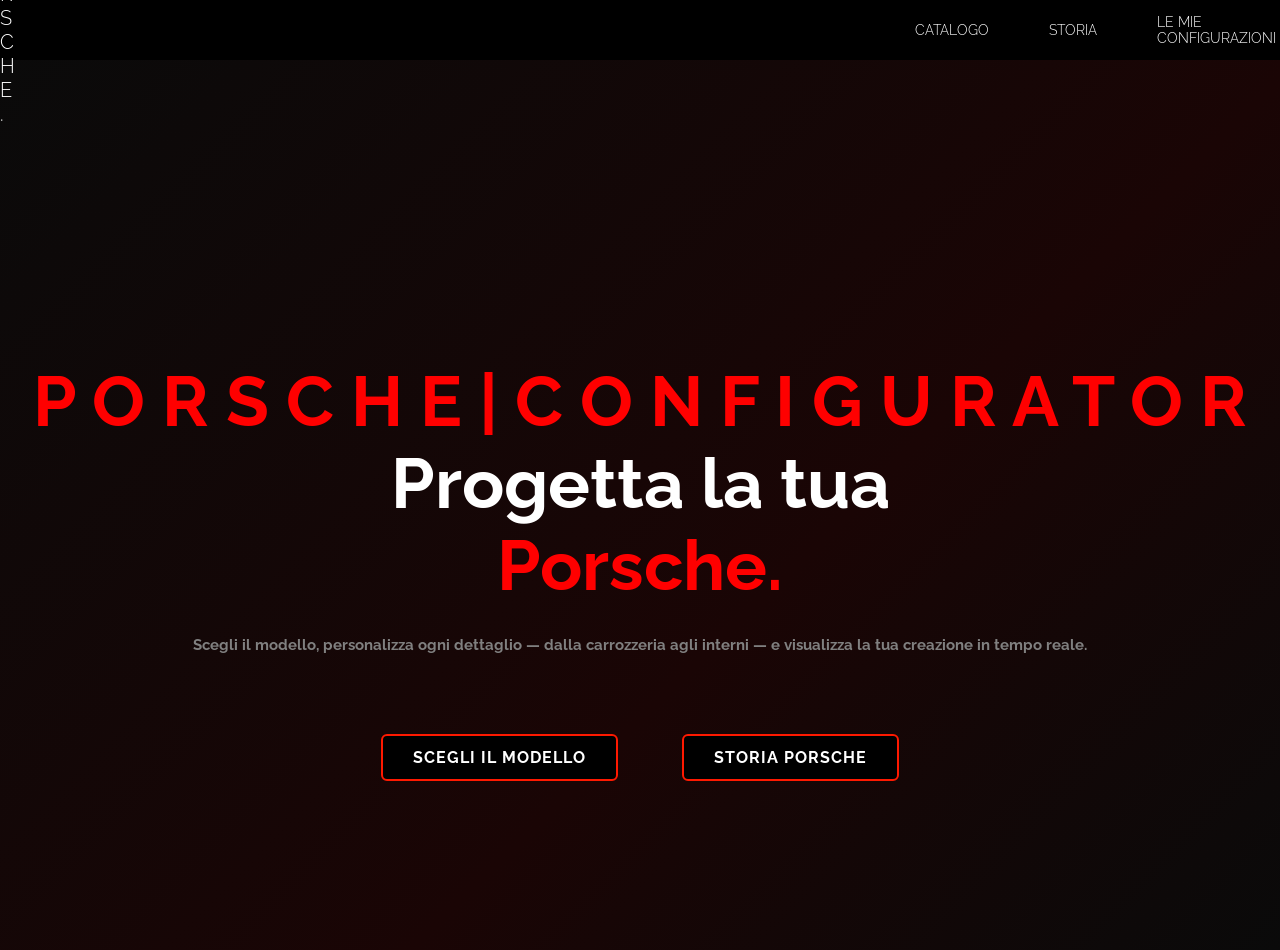
<file: index.html>
<!DOCTYPE html>
<html lang="en">
<head>
    <meta charset="UTF-8">
    <meta name="viewport" content="width=device-width, initial-scale=1.0">
    <title>Porsche -Homepage</title>
    <link rel="stylesheet" href="assets/style.css">
    <link href="https://fonts.googleapis.com/css2?family=Raleway:wght@300;400;500;600;700&display=swap" rel="stylesheet">
</head>
<body>
    <nav>
        <a href="index.html" id="porsche-nav">P O R S C H E .</a>
        <a href="" class="nav-links">CATALOGO</a>
        <a href="" class="nav-links">STORIA</a>
        <a href="" class="nav-links">LE MIE CONFIGURAZIONI</a>
        <button class="btn-nav">ACCOUNT</button>
    </nav>
    <main>
        <div class="left-homePage">
            <h6 class="porsche-configurator">P O R S C H E | C O N F I G U R A T O R</h6>
            <h1 class="progetta">Progetta la tua</h1>
            <h1 class="porsche">Porsche.</h1>
            <h5 class="scritte-index">Scegli il modello, personalizza ogni dettaglio — 
                dalla carrozzeria agli interni — e visualizza la 
                tua creazione in tempo reale.
            </h5>
            <button class="btn-homepage">SCEGLI IL MODELLO</button>
            <button class="btn-homepage">STORIA PORSCHE</button>
        </div>
    </main>
    
</body>
</html>
</file>
<file: assets/style.css>
* {
    margin: 0;
    padding: 0;
    font-family: 'Raleway', sans-serif;
    box-sizing: border-box;
}

:root {
    --porsche-red: #D5001C;
    --porsche-black: #0A0A0A;
    --porsche-dark: #151515;
    --porsche-mid: #1E1E1E;
    --porsche-card: #1a1a1a;
    --porsche-border: #2a2a2a;
    --porsche-gold: #C8A96E;
    --porsche-silver: #A8A8A8;
    --porsche-white: #F5F5F5;
    --porsche-light: #E0E0E0;
}

body {
    background: var(--porsche-black);
    color: var(--porsche-white);
    font-family: 'Barlow', sans-serif;
    font-weight: 300;
    overflow-x: hidden;
}

nav {
    color: white;
    background-color: black;
    height: 60px;
    display: flex;
    align-items: center;
    justify-content: space-evenly;
    font-size: 20px;
}

.nav-links {
    text-decoration: none;
    color: white;
    padding-left: 30px;
    padding-right: 30px;
    font-size: 14px;
}

.nav-links:hover {
    color: red;
    transition: ease-in-out 0.5s;
}

.nav-links:active {
    scale: 0.70;
}

#porsche-nav {
    margin-right: 870px;
    text-decoration: none;
    color: white;
}

#porsche-nav:hover {
    color: red;
    transition: ease-in-out 0.5s;
}

main {
    background: linear-gradient(135deg, #0A0A0A 0%, #1a0505 60%, #0A0A0A 100%);
    height: 890px;
}

.porsche-configurator {
    color: #FF0000;
    font-size: 70px;
}

.progetta {
    color: white;
    font-size: 70px;
}

.porsche {
    color: #FF0000;
    font-size: 70px;
}

.left-homePage {
    text-align: center;
    padding-top: 300px;
    height: 500px;
}

.scritte-index {
    color: gray;
    font-size: 15px;
    margin-top: 30px;
    margin-bottom: 50px;
}

.btn-nav {
    background-color: #000000;
    color: #ffffff;
    padding: 12px 30px;
    border: 2px solid #ff1900;
    border-radius: 6px;
    font-size: 16px;
    font-weight: bold;
    text-transform: uppercase;
    letter-spacing: 1px;
    cursor: pointer;
    transition: all 0.4s ease;
}

.btn-nav:hover {
    background-color: #ff1900;
    color: #ffffff;
    border-color: #ff1900;
    box-shadow: 0 0 20px rgba(231, 76, 60, 0.4);
    transform: scale(1.05);
}

.btn-nav:active {
    transform: scale(0.98);
}

.btn-homepage {
    background-color: #000000;
    color: #ffffff;
    padding: 12px 30px;
    border: 2px solid #ff1900;
    border-radius: 6px;
    font-size: 16px;
    font-weight: bold;
    text-transform: uppercase;
    letter-spacing: 1px;
    cursor: pointer;
    transition: all 0.4s ease;
    margin: 30px;
}

.btn-homepage:hover {
    background-color: #ff1900;
    color: #ffffff;
    border-color: #ff1900;
    box-shadow: 0 0 20px rgba(231, 76, 60, 0.4);
    transform: scale(1.05);
}

.btn-homepage:active {
    transform: scale(0.98);
}

.gamma-completa {
    background: linear-gradient(135deg, #0A0A0A 0%, #1a0505 60%, #0A0A0A 100%);
    color: red;
    font-size: 12px;
    padding-left: 90px;
    padding-top: 60px;
}

.catalogo-scritte {
    color: white;
    font-size: 70px;
    padding-top: 10px;
    padding-left: 80px;
    background: linear-gradient(135deg, #0A0A0A 0%, #1a0505 60%, #0A0A0A 100%);
}

.bottoni-modelli {
    padding-top: 40px;
    background: linear-gradient(135deg, #0A0A0A 0%, #1a0505 60%, #0A0A0A 100%);
    padding-left: 80px;
}

.bottoni {
    margin-top: 30px;
    margin-bottom: 30px;
    margin-left: 10px;
    background-color: #000000;
    color: #ffffff;
    padding: 12px 30px;
    border: 2px solid #ff1900;
    border-radius: 6px;
    font-size: 16px;
    font-weight: bold;
    text-transform: uppercase;
    letter-spacing: 1px;
    cursor: pointer;
    transition: all 0.4s ease;
}

.bottoni:hover {
    background-color: #ff1900;
    color: #ffffff;
    border-color: #ff1900;
    box-shadow: 0 0 20px rgba(231, 76, 60, 0.4);
    transform: scale(1.05);
}

.bottoni:active {
    transform: scale(0.98);
}

.grid-macchine {
    display: grid;
    grid-template-columns: repeat(auto-fit, minmax(350px, 1fr));
    gap: 24px;

    padding: 48px 80px 80px;

    background: linear-gradient(
        135deg,
        #0A0A0A 0%,
        #1a0505 60%,
        #0A0A0A 100%
    );
}

.div-macchine {
    background: var(--porsche-card);
    border: 1px solid var(--porsche-border);
    overflow: hidden;
    cursor: pointer;
    position: relative;
    transition: transform 0.3s ease, box-shadow 0.3s ease;
    display: flex;
    flex-direction: column;
    min-height: 600px;
}

.div-macchine:hover {
    transform: translateY(-4px);
    box-shadow: 0 12px 40px rgba(213, 0, 28, 0.15);
    border-color: rgba(213, 0, 28, 0.4);
}

.div-macchine-img{
    width: 100%;
    height: 180px;
    background: #111111;
    display: flex;
    align-items: center;
    justify-content: center;
    position: relative;
    overflow: hidden;
    height: 280px;
    background-size: cover;
    background-position: center;
    background-repeat: no-repeat;
    background-image: url(https://prs.porsche.com/iod/image/WW/Y1AFM1/1/[base64]?clientId=icc);
}
.div-macchine-img2 {
    width: 100%;
    height: 180px;
    background: #111111;
    display: flex;
    align-items: center;
    justify-content: center;
    position: relative;
    overflow: hidden;
    height: 280px;
    background-size: cover;
    background-position: center;
    background-repeat: no-repeat;
    background-image: url(https://prs.porsche.com/iod/image/WW/992142/1/[base64]?clientId=icc);
}
.div-macchine-img3{
    width: 100%;
    height: 180px;
    background: #111111;
    display: flex;
    align-items: center;
    justify-content: center;
    position: relative;
    overflow: hidden;
    height: 280px;
    background-size: cover;
    background-position: center;
    background-repeat: no-repeat;
    background-image: url(https://prs.porsche.com/iod/image/US/9YBCP1/1/[base64]?clientId=icc);
}
.div-macchine-img4 {
    width: 100%;
    height: 180px;
    background: #111111;
    display: flex;
    align-items: center;
    justify-content: center;
    position: relative;
    overflow: hidden;
    height: 280px;
    background-size: cover;
    background-position: center;
    background-repeat: no-repeat;
    background-image: url(https://prs.porsche.com/iod/image/IT/XABDE1/1/[base64]?clientId=icc);
}
.div-macchine-img5 {
    width: 100%;
    height: 180px;
    background: #111111;
    display: flex;
    align-items: center;
    justify-content: center;
    position: relative;
    overflow: hidden;
    height: 280px;
    background-size: cover;
    background-position: center;
    background-repeat: no-repeat;
    background-image: url(https://prs.porsche.com/iod/image/IT/YAAFH1/1/[base64]?clientId=icc);
}
.div-macchine-img6 {
    width: 100%;
    height: 180px;
    background: #111111;
    display: flex;
    align-items: center;
    justify-content: center;
    position: relative;
    overflow: hidden;
    height: 280px;
    background-size: cover;
    background-position: center;
    background-repeat: no-repeat;
    background-image: url(https://pictures.porsche.com/rtt/iris?COSY-EU-100-1711coMvsi60AAt5FwcmBEgA4qP8iBUDxPE3Cb9pNXkBuNYdMGF4tl3U0%25z8rMHIspbWvanYb%255y%25oq%25vSTmjMXD4qAZeoNBPUSfUx4RmHlCgI7MZyx7e2H7WQDcFGDLVYnfurDcp5yPew78zhRc2uaEqA7fQrp9OJtWFnQbNWMbdJvgzyko6c09ItDVW8uw);
}
.div-macchine-img7 {
    width: 100%;
    height: 180px;
    background: #111111;
    display: flex;
    align-items: center;
    justify-content: center;
    position: relative;
    overflow: hidden;
    height: 280px;
    background-size: cover;
    background-position: center;
    background-repeat: no-repeat;
    background-image: url(https://images-porsche.imgix.net/-/media/28BEECBB1CDD47FB83984FF64512CB3E_D892AD70064E4990929F8B3371BD13BA_020-info-slider_16-9_3840x2160_CS14YBSOX0031_1?w=2500&ar=3840%3A2160&crop=focalpoint&q=45&auto=format);
}
.div-macchine-img8 {
    width: 100%;
    height: 180px;
    background: #111111;
    display: flex;
    align-items: center;
    justify-content: center;
    position: relative;
    overflow: hidden;
    height: 280px;
    background-size: cover;
    background-position: center;
    background-repeat: no-repeat;
    background-image: url(https://images-porsche.imgix.net/-/media/6398D6C36AEC4D48B4513693F9544B65_8F3E67BC9B094F6A8D26039270D1C735_020-info-slider_16-9_CC24X03OX0003_3840x2160?w=1536&q=85&auto=format);
}

.div-macchine-img::after {
    content: '';
    position: absolute;
    bottom: 0;
    left: 0;
    right: 0;
    height: 1px;
    background: linear-gradient(90deg, transparent, var(--porsche-red) 40%, transparent);
}

.div-macchine-scritta {
    font-family: 'Playfair Display', serif;
    font-size: 72px;
    font-weight: 900;
    color: rgba(255, 255, 255, 0.06);
    letter-spacing: -2px;
    user-select: none;
}

.tipo-macchina {
    position: absolute;
    top: 14px;
    left: 14px;
    background: var(--porsche-red);
    color: white;
    font-size: 9px;
    font-weight: 700;
    letter-spacing: 2px;
    text-transform: uppercase;
    padding: 4px 10px;
}

.info-macchine {
    padding: 28px 20px 0;
    flex: 1;
    display: flex;
    flex-direction: column;
}

.modello-macchina {
    font-size: 9px;
    font-weight: 600;
    letter-spacing: 2.5px;
    text-transform: uppercase;
    color: var(--porsche-red);
    margin-bottom: 5px;
}

.nome-macchina {
    font-family: 'Playfair Display', serif;
    font-size: 22px;
    font-weight: 700;
    color: var(--porsche-white);
    margin-bottom: 0;
}

.specifiche {
    display: grid;
    grid-template-columns: repeat(3, 1fr);
    border-top: 1px solid var(--porsche-border);
    margin-top: 20px;
}

.specifica {
    padding: 22px 10px;
    min-height: 85px;

    display: flex;
    flex-direction: column;
    justify-content: center;

    border-bottom: 1px solid var(--porsche-border);
}

.valori-macchina {
    font-size: 20px;
    font-weight: 700;
    color: white;
    line-height: 1;
    margin-bottom: 8px;
    font-family: 'Playfair Display', serif;
}

.spec-macchina {
    font-size: 13px;
    text-transform: uppercase;
    letter-spacing: 2px;
    color: #8c8c8c;
    font-weight: 300;
}

.footer-carta {
    display: flex;
    align-items: center;
    justify-content: space-between;
    padding: 16px 20px 18px;
    border-top: 1px solid var(--porsche-border);
    background: transparent;
    grid-column: 1 / -1;
}

.prezzo-macchina {
    font-size: 20px;
    font-weight: 700;
    color: var(--porsche-gold);
    letter-spacing: -0.5px;
}

.iva {
    font-size: 9px;
    color: var(--porsche-silver);
    margin-top: 3px;
    letter-spacing: 0.5px;
}

.btn-macchina {
    background: var(--porsche-red);
    color: white;
    border: none;
    padding: 10px 20px;
    font-family: 'Barlow', sans-serif;
    font-size: 10px;
    font-weight: 700;
    letter-spacing: 2px;
    text-transform: uppercase;
    cursor: pointer;
    transition: background 0.2s ease, transform 0.2s ease;
    text-decoration: none;
}

.btn-macchina:hover {
    background: #b00018;
    transform: scale(1.03);
}

.btn-macchina:active {
    transform: scale(0.97);
}

.storia {
    background-color: rgba(0, 0, 0, 0.89);
    padding: 40px;
}

.storia h1 {
    color: red;
}

.storia h2 {
    color: white;
    text-transform: uppercase;
    margin-bottom: 30px;
}

.storia h4 {
    color: #7a7a7a;
    margin-bottom: 50px;
}

.storia hr {
    background-color: red;
    height: 1px;
    margin-left: 80px;
    margin-right: 100px;
    margin-bottom: 40px;
}

footer {
    height: 40px;
    padding-top: 10px;
    background-color: #000000;
    color: red;
    text-align: center;
    font-size: 20px;
    font-weight: bold;
}

/* Overlay per scurire lo sfondo */
.overlay {
    position: fixed;
    top: 0;
    left: 0;
    width: 100%;
    height: 100%;
    background: rgba(0, 0, 0, 0.85);
    /* Sfondo semi-trasparente nero */
    display: flex;
    justify-content: center;
    align-items: center;
    z-index: 1000;
}

/* Il tuo Pop-up rifinito */
.pop-up {
    width: 350px;
    /* Meglio larghezza fissa o min-width per il login */
    padding: 40px;
    background-color: #1a1a1a;
    /* Nero opaco */
    border: 2px solid crimson;
    border-radius: 8px;
    box-shadow: 0 0 20px rgba(220, 20, 60, 0.3);
    /* Bagliore rosso soffuso */
    text-align: center;
    color: white;
    font-family: sans-serif;
}

.pop-up h1 {
    color: crimson;
    margin-bottom: 25px;
    text-transform: uppercase;
    letter-spacing: 2px;
}

/* Input Styles */
.pop-up input {
    width: 100%;
    padding: 12px;
    margin: 10px 0;
    background: #111;
    border: 1px solid #333;
    color: white;
    border-radius: 4px;
    box-sizing: border-box;
}

.pop-up input:focus {
    outline: none;
    border-color: crimson;
}

.close-hint {
    font-size: 0.8rem;
    color: #666;
    margin-top: 20px;
}

.hidden {
    display: none;
}

.btn-pop {
    background-color: #000000;
    color: #ffffff;
    padding: 8px 20px;
    border: 2px solid #ff1900;
    border-radius: 4px;
    font-size: 13px;
    font-weight: bold;
    text-transform: uppercase;
    letter-spacing: 1px;
    cursor: pointer;
    transition: all 0.3s ease;
    margin: 10px 0;
    display: inline-block;
}

.btn-pop:hover {
    background-color: #ff1900;
    color: #ffffff;
    border-color: #ff1900;
    box-shadow: 0 0 12px rgba(255, 25, 0, 0.5);
    transform: translateY(-2px);
}

.btn-pop:active {
    transform: translateY(0) scale(0.96);
}

.form-reg {
    background: #000; 
    color: #fff;
    max-width: 400px;
    margin: 20px auto;
    padding: 20px;
    border: 2px solid #ff0000; 
    font-family: sans-serif;
}

.form-reg h1 {
    color: #ff0000;
    text-align: center;
    margin-top: 0;
}

.form-reg label {
    display: block;
    margin: 10px 0 5px;
}

.form-reg input {
    width: 100%;
    padding: 8px;
    margin-bottom: 15px;
    border: 1px solid #444;
    background: #222;
    color: #fff;
    box-sizing: border-box; 
}

.form-reg input:focus {
    border-color: #ff0000;
    outline: none;
}

.btn-homepage-reg {
    display: block;    
    margin: 20px auto; 
    padding: 10px 30px;
    background: transparent;
    color: white;
    border: 2px solid red;
    border-radius: 8px;
    cursor: pointer;
    font-weight: bold;
    text-transform: uppercase;
    transition: all 0.4s ease;
}

.btn-homepage-reg:hover {
    background-color: #ff1900;
    color: #ffffff;
    border-color: #ff1900;
    box-shadow: 0 0 20px rgba(231, 76, 60, 0.4);
    transform: scale(1.05);
}

.btn-homepage-reg:active {
    transform: scale(0.98);
}








/* CONFIGURATOR */
#configurator { padding-top: 72px; }
.config-layout {
  display: grid; grid-template-columns: 1fr 380px;
  min-height: calc(100vh - 72px);
}
.config-left { background: var(--porsche-dark); position: relative; }
.config-3d-viewport {
  width: 100%; height: 480px;
  display: flex; align-items: center; justify-content: center;
  position: relative;
  background: radial-gradient(ellipse at center, #1a1a2e 0%, #0a0a0a 70%);
  overflow: hidden;
}
.config-3d-viewport::before {
  content: '';
  position: absolute; bottom: 0; left: 10%; right: 10%; height: 60px;
  background: radial-gradient(ellipse, rgba(213,0,28,0.3) 0%, transparent 70%);
  filter: blur(20px);
}
.car-3d-display {
  width: 100%; max-width: 600px;
  transition: all 0.5s ease;
  position: relative; z-index: 2;
  filter: drop-shadow(0 20px 40px rgba(0,0,0,0.8));
}
.car-3d-display img { width: 100%; }
.car-3d-placeholder {
  font-family: 'Playfair Display', serif; font-size: 160px; font-weight: 900;
  opacity: 0.04; user-select: none;
}
.rotate-hint {
  position: absolute; bottom: 16px; left: 50%; transform: translateX(-50%);
  font-family: 'Barlow Condensed', sans-serif; font-size: 11px; letter-spacing: 2px;
  text-transform: uppercase; color: var(--porsche-silver); opacity: 0.5;
  display: flex; align-items: center; gap: 6px;
}
.view-controls {
  display: flex; gap: 2px; padding: 16px 32px;
  border-bottom: 1px solid var(--porsche-border);
}
.view-btn {
  flex: 1; padding: 10px;
  font-family: 'Barlow Condensed', sans-serif;
  font-size: 11px; font-weight: 600; letter-spacing: 2px; text-transform: uppercase;
  background: transparent; border: 1px solid var(--porsche-border); color: var(--porsche-silver);
  cursor: pointer; transition: all 0.2s; text-align: center;
}
.view-btn.active, .view-btn:hover { border-color: var(--porsche-red); color: white; background: rgba(213,0,28,0.1); }

.config-sections { padding: 24px 32px; }
.config-section-title {
  font-family: 'Barlow Condensed', sans-serif;
  font-size: 11px; font-weight: 600; letter-spacing: 3px; text-transform: uppercase;
  color: var(--porsche-red); margin-bottom: 16px; margin-top: 28px;
  padding-bottom: 8px; border-bottom: 1px solid var(--porsche-border);
}
.config-section-title:first-child { margin-top: 0; }

.color-swatches { display: flex; flex-wrap: wrap; gap: 10px; }
.color-swatch {
  width: 48px; height: 48px; border-radius: 50%; cursor: pointer;
  position: relative; border: 2px solid transparent;
  transition: all 0.2s; flex-shrink: 0;
}
.color-swatch:hover { transform: scale(1.1); }
.color-swatch.active { border-color: var(--porsche-red); }
.color-swatch.active::after {
  content: '✓'; position: absolute; inset: 0;
  display: flex; align-items: center; justify-content: center;
  font-size: 16px; font-weight: 700; color: white;
  text-shadow: 0 1px 3px rgba(0,0,0,0.8);
}
.color-label {
  font-size: 11px; color: var(--porsche-silver); text-align: center;
  margin-top: 4px; max-width: 60px;
}
.color-item { display: flex; flex-direction: column; align-items: center; }

.option-chips { display: flex; flex-wrap: wrap; gap: 8px; }
.option-chip {
  padding: 8px 16px; border: 1px solid var(--porsche-border);
  font-family: 'Barlow Condensed', sans-serif;
  font-size: 12px; font-weight: 600; letter-spacing: 1px; text-transform: uppercase;
  color: var(--porsche-silver); cursor: pointer; background: transparent; transition: all 0.2s;
}
.option-chip:hover, .option-chip.active {
  border-color: var(--porsche-red); color: white; background: rgba(213,0,28,0.1);
}

/* INTERIOR OPTIONS */
.interior-options { display: grid; grid-template-columns: 1fr 1fr; gap: 10px; }
.interior-option {
  padding: 14px; border: 1px solid var(--porsche-border);
  cursor: pointer; transition: all 0.2s; background: rgba(255,255,255,0.02);
}
.interior-option:hover, .interior-option.active { border-color: var(--porsche-red); background: rgba(213,0,28,0.08); }
.interior-option-name { font-size: 13px; font-weight: 500; margin-bottom: 2px; }
.interior-option-price { font-family: 'Barlow Condensed', sans-serif; font-size: 11px; color: var(--porsche-gold); }

/* RIGHT PANEL */
.config-right {
  background: var(--porsche-mid);
  border-left: 1px solid var(--porsche-border);
  display: flex; flex-direction: column;
  position: sticky; top: 72px; height: calc(100vh - 72px);
  overflow-y: auto;
}
.config-right::-webkit-scrollbar { width: 4px; }
.config-right::-webkit-scrollbar-track { background: var(--porsche-dark); }
.config-right::-webkit-scrollbar-thumb { background: var(--porsche-border); }
.config-car-header { padding: 28px; border-bottom: 1px solid var(--porsche-border); }
.config-car-model {
  font-family: 'Barlow Condensed', sans-serif;
  font-size: 11px; font-weight: 600; letter-spacing: 3px; text-transform: uppercase;
  color: var(--porsche-red); margin-bottom: 4px;
}
.config-car-name {
  font-family: 'Playfair Display', serif; font-size: 24px; font-weight: 700;
}
.config-specs-grid {
  display: grid; grid-template-columns: 1fr 1fr; gap: 0;
  border-top: 1px solid var(--porsche-border);
}
.config-spec-item {
  padding: 20px 28px; border-bottom: 1px solid var(--porsche-border);
  border-right: 1px solid var(--porsche-border);
}
.config-spec-item:nth-child(even) { border-right: none; }
.config-spec-val {
  font-family: 'Barlow Condensed', sans-serif; font-size: 28px; font-weight: 700; color: var(--porsche-white);
}
.config-spec-unit { font-size: 13px; font-weight: 400; color: var(--porsche-silver); }
.config-spec-name { font-size: 11px; color: var(--porsche-silver); letter-spacing: 1px; text-transform: uppercase; margin-top: 2px; }

.config-summary { padding: 28px; }
.config-summary-row {
  display: flex; justify-content: space-between; align-items: center;
  padding: 12px 0; border-bottom: 1px solid rgba(255,255,255,0.05);
  font-size: 13px;
}
.config-summary-row:last-child { border-bottom: none; }
.config-summary-label { color: var(--porsche-silver); }
.config-summary-val { font-weight: 500; }

.config-total {
  display: flex; justify-content: space-between; align-items: center;
  padding: 20px 28px; border-top: 1px solid var(--porsche-border);
  background: rgba(213,0,28,0.05);
}
.config-total-label {
  font-family: 'Barlow Condensed', sans-serif;
  font-size: 12px; font-weight: 600; letter-spacing: 2px; text-transform: uppercase; color: var(--porsche-silver);
}
.config-total-price {
  font-family: 'Barlow Condensed', sans-serif;
  font-size: 32px; font-weight: 700; color: var(--porsche-gold);
}
.config-actions { padding: 20px 28px; display: flex; flex-direction: column; gap: 10px; }
.btn-save {
  background: var(--porsche-red); color: white; border: none;
  padding: 14px; width: 100%;
  font-family: 'Barlow Condensed', sans-serif;
  font-size: 12px; font-weight: 700; letter-spacing: 2px; text-transform: uppercase;
  cursor: pointer; transition: background 0.2s;
}
.btn-save:hover { background: #b0001a; }
.btn-back-catalog {
  background: transparent; color: var(--porsche-silver);
  border: 1px solid var(--porsche-border);
  padding: 14px; width: 100%;
  font-family: 'Barlow Condensed', sans-serif;
  font-size: 12px; font-weight: 700; letter-spacing: 2px; text-transform: uppercase;
  cursor: pointer; transition: all 0.2s;
}
.btn-back-catalog:hover { border-color: var(--porsche-silver); color: var(--porsche-white); }

/* ACCOUNT MODAL */
.modal-overlay {
  position: fixed; inset: 0; z-index: 2000;
  background: rgba(0,0,0,0.85); backdrop-filter: blur(8px);
  display: none; align-items: center; justify-content: center;
}
.modal-overlay.open { display: flex; }
.modal {
  background: var(--porsche-dark); border: 1px solid var(--porsche-border);
  padding: 48px; width: 420px; max-width: 90vw;
  position: relative;
  animation: fadeUp 0.3s ease both;
}
.modal-close {
  position: absolute; top: 20px; right: 20px;
  background: none; border: none; color: var(--porsche-silver);
  font-size: 20px; cursor: pointer; padding: 4px;
}
.modal-title {
  font-family: 'Playfair Display', serif; font-size: 28px; font-weight: 700; margin-bottom: 8px;
}
.modal-sub { font-size: 13px; color: var(--porsche-silver); margin-bottom: 32px; }
.form-group { margin-bottom: 20px; }
.form-label {
  font-family: 'Barlow Condensed', sans-serif;
  font-size: 11px; font-weight: 600; letter-spacing: 2px; text-transform: uppercase;
  color: var(--porsche-silver); display: block; margin-bottom: 8px;
}
.form-input {
  width: 100%; background: var(--porsche-mid); border: 1px solid var(--porsche-border);
  color: var(--porsche-white); padding: 12px 16px; font-size: 14px; font-family: 'Barlow', sans-serif;
  outline: none; transition: border-color 0.2s;
}
.form-input:focus { border-color: var(--porsche-red); }
.form-actions { margin-top: 28px; }

.btn-primary {
  background: var(--porsche-red); color: white;
  padding: 16px 40px; border: none;
  font-family: 'Barlow Condensed', sans-serif;
  font-size: 13px; font-weight: 700; letter-spacing: 2px; text-transform: uppercase;
  cursor: pointer; transition: all 0.2s;
}
.btn-primary:hover { background: #b0001a; }

.user-avatar {
  width: 36px; height: 36px; background: var(--porsche-red);
  border-radius: 50%; display: flex; align-items: center; justify-content: center;
  font-family: 'Barlow Condensed', sans-serif; font-size: 14px; font-weight: 700;
  margin-right: 10px;
}
.nav-user { display: flex; align-items: center; cursor: pointer; gap: 0; }

.btn-small {
  padding: 8px 16px;
  font-family: 'Barlow Condensed', sans-serif; font-size: 11px; font-weight: 700; letter-spacing: 1px; text-transform: uppercase;
  cursor: pointer; border: none; transition: all 0.2s;
}
.btn-small-red { background: var(--porsche-red); color: white; }
.btn-small-red:hover { background: #b0001a; }
.btn-small-ghost { background: transparent; color: var(--porsche-silver); border: 1px solid var(--porsche-border); }
.btn-small-ghost:hover { border-color: var(--porsche-red); color: var(--porsche-red); }

/* TOAST */
.toast {
  position: fixed; bottom: 40px; right: 40px; z-index: 3000;
  background: var(--porsche-red); color: white;
  padding: 16px 28px;
  font-family: 'Barlow Condensed', sans-serif; font-size: 13px; font-weight: 600; letter-spacing: 1px;
  transform: translateY(100px); opacity: 0;
  transition: all 0.3s ease;
}
.toast.show { transform: translateY(0); opacity: 1; }

@keyframes fadeUp {
  from { opacity: 0; transform: translateY(30px); }
  to { opacity: 1; transform: translateY(0); }
}

/* RESPONSIVE */
@media (max-width: 900px) {
  nav { padding: 0 20px; }
  .nav-links { gap: 16px; }
  .config-layout { grid-template-columns: 1fr; }
  .config-right { position: static; height: auto; }
}
</file>
